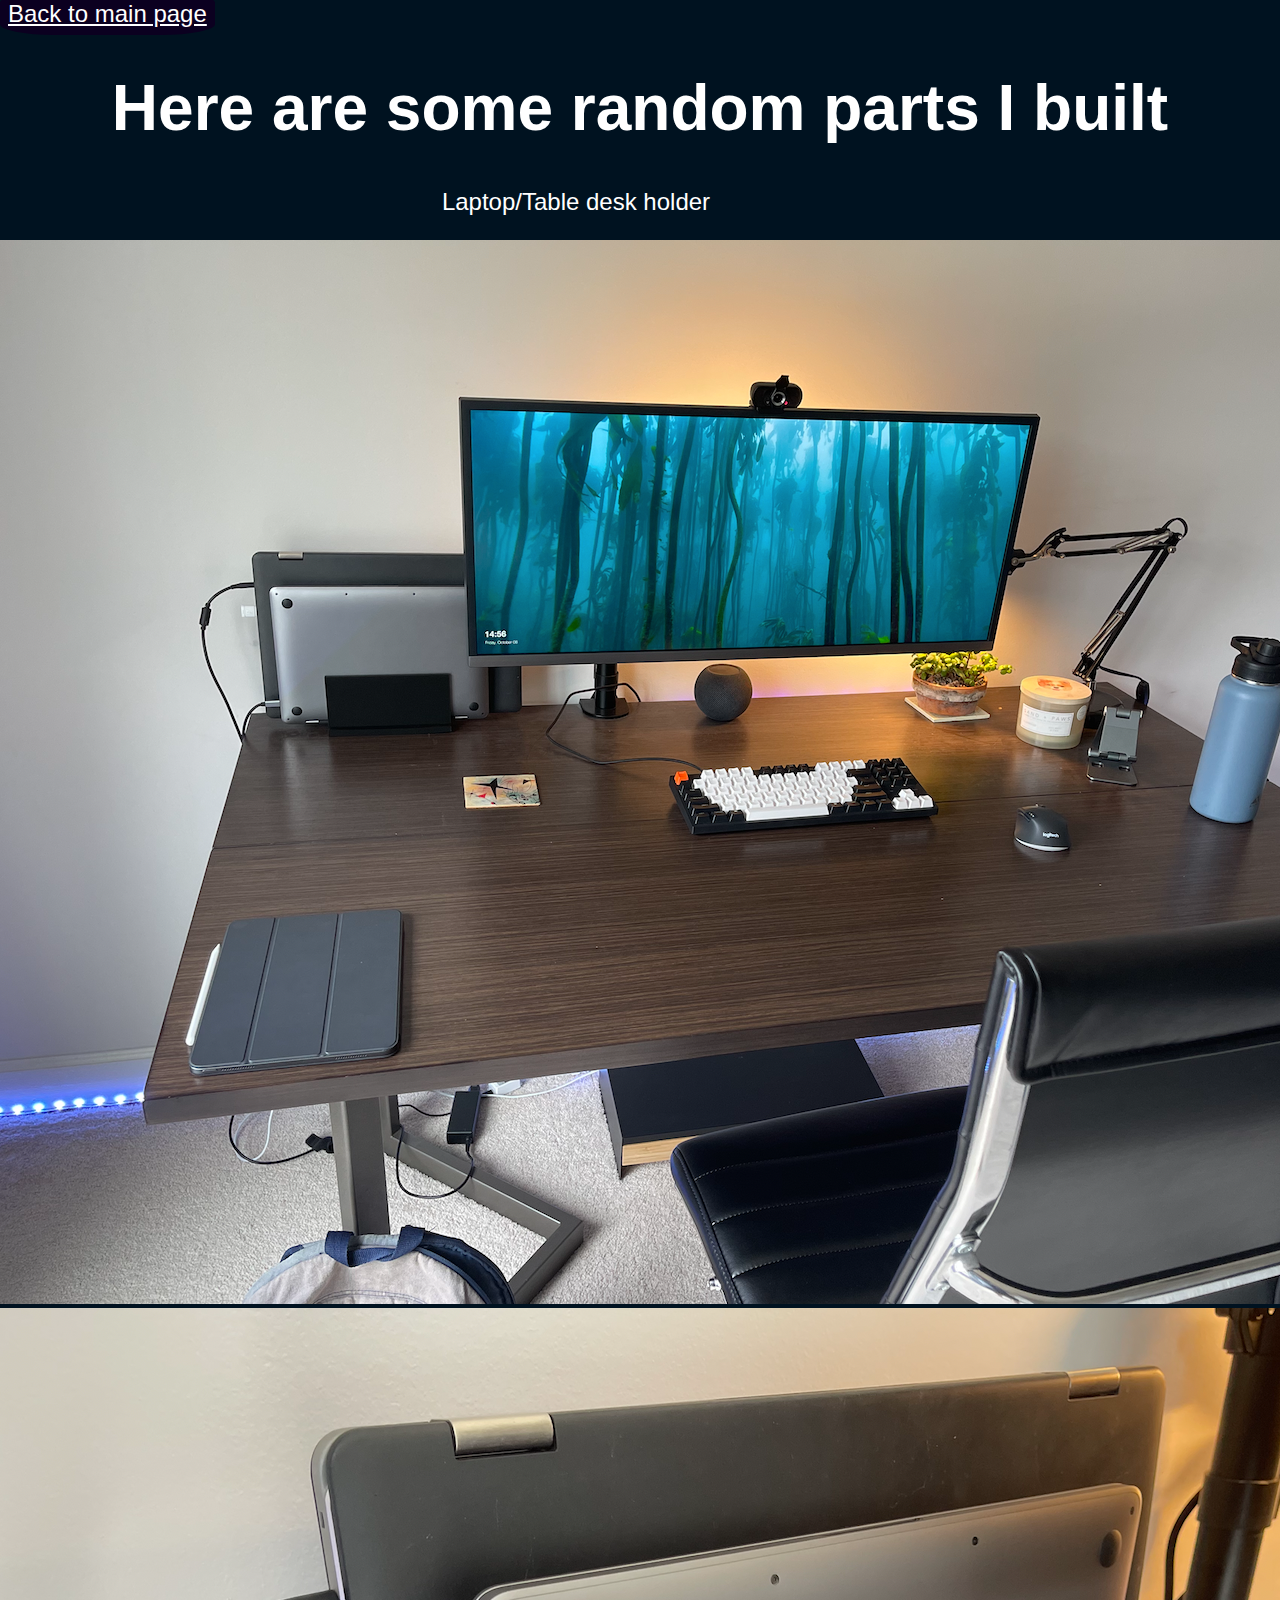
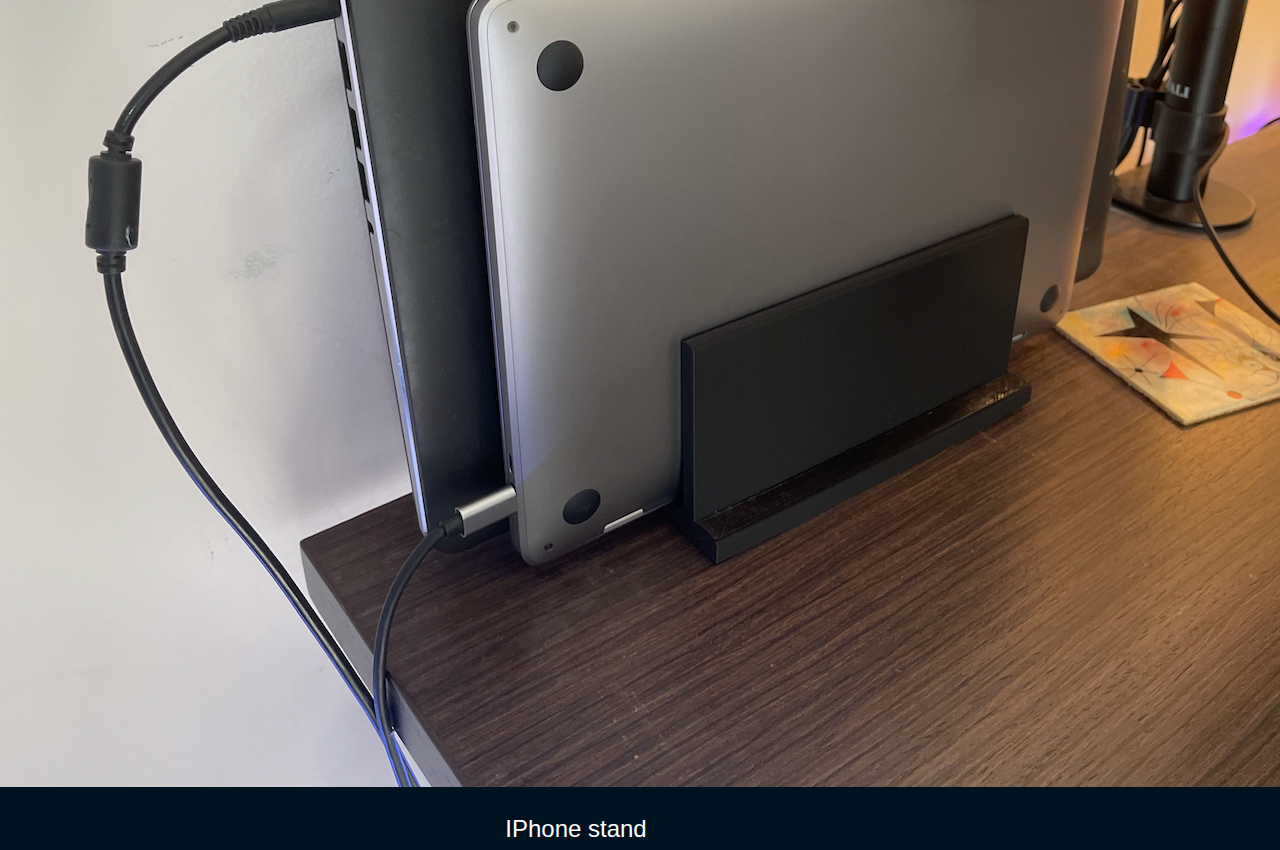
<file: smallParts.html>
<!DOCTYPE html>
<html lang="en">
<head>
    <link rel="stylesheet" href="style.css">
    <meta charset="UTF-8">
    <meta http-equiv="X-UA-Compatible" content="IE=edge">
    <meta name="viewport" content="width=device-width, initial-scale=1.0">
    <title>Document</title>
    <a href="index.html">Back to main page</a>  
</head>
<body class="blue bottom">
    <h1>Here are some random parts I built</h1>
   
    <p><a href="https://drive.google.com/drive/folders/16q_IOOy0n3Ui1dLzd-Cn3dT8xuHN-zIR?usp=sharing">Laptop/Table desk holder</a></p>
        <img src="desk.png" alt="Deskp Setup">
        <img src="laptopStand.png" alt="Laptop Stand">
    <p><a href="https://drive.google.com/drive/folders/16q_IOOy0n3Ui1dLzd-Cn3dT8xuHN-zIR?usp=sharing">IPhone stand</a></p>
        
  
    
</body>
</html>
</file>
<file: style.css>
h1 {
    font-size: 4rem;
    text-align: center;
}

h2{
    font-size: 3.2rem;
    inherits: h1;
}

h3 {
  font-size: 2rem;
  text-align: center;
  padding-left: 5%;
  padding-right: 5%;
}

p {
  font-size: 1.5rem;
  text-align: center;
  width: 80%;
  padding-left: 5%;
  padding-right: 5%;
  word-wrap: normal;
}

iframe {
  align-self: center;
  transform: translate(170%);
}

a {
  font-size: 1.5rem;
  color: white;
  padding: 0.5rem 0.5rem;
  text-decoration: none;
}

a:hover{
  border-radius: 25%;
  background-color: #0b0020;
  text-decoration: underline;
}
  
body {
  padding-top: 0%;
  margin: 0;
  font-family: 'Prompt', sans-serif;
  color: white;
  background: #202731;
  overflow-x: hidden;
}

section {
  position: relative;
  display: flex;
  flex-direction: column;
  align-items: center;
  min-height: 600px;
  padding-top: 100px;
}



.title {
  aspect-ratio: 300/100;
  width: 100%;
  background-repeat: no-repeat;
  background-position: top;
  background-size: cover;
  background-image: url('./title.svg');
}


.spacer {
  aspect-ratio: 960/500;
  width: 100%;
  background-repeat: no-repeat;
  background-position: center;
  background-size: cover;
}


.bottom {
  aspect-ratio: 2;
  width: 100%;
  background-repeat: no-repeat;
  background-position: bottom;
  background-size: cover;
  background-image: url('./bottom.svg');
}

.bottomMain {
  aspect-ratio: 2;
  width: 100%;
  background-repeat: no-repeat;
  background-position: center;
  background-size: cover;
  background-image: url('./bottomMainPage.svg');
}

.contact {
  position: relative;
  display: flex;
  flex-direction: column;
  align-items: flex-start;
  min-height: 400px;
  padding-top: 1px;
}

.blue {
  background: #001220;
}

.red {
  background: #FA7268;
}

.pink {
  background: #C62368;
  overflow: hidden;
}

.dark {
  background: #0f0f10;
}

/* Bubble bg with plain CSS */

.bubble::after {
  content: '';
  border-top-left-radius: 50% 100%;
  border-top-right-radius: 50% 100%;
  position: absolute;
  bottom: 0;
  z-index: -1;
  width: 100%;
  background-color: #0f0f10;
  height: 85%;
}


/* SVG background image via https://haikei.app/ */

.flip {
  transform: rotate(180deg);
}

/* Blobs SVG background image via https://haikei.app/ */

.blob-motion {
  position: absolute;
  transform: translateY(-20%);
  z-index: 0;
}

.blob-content {
  z-index: 1;
}

.blobs {
  width: 100%;
  background: url('./blobs.svg') no-repeat bottom / cover;
}
</file>
